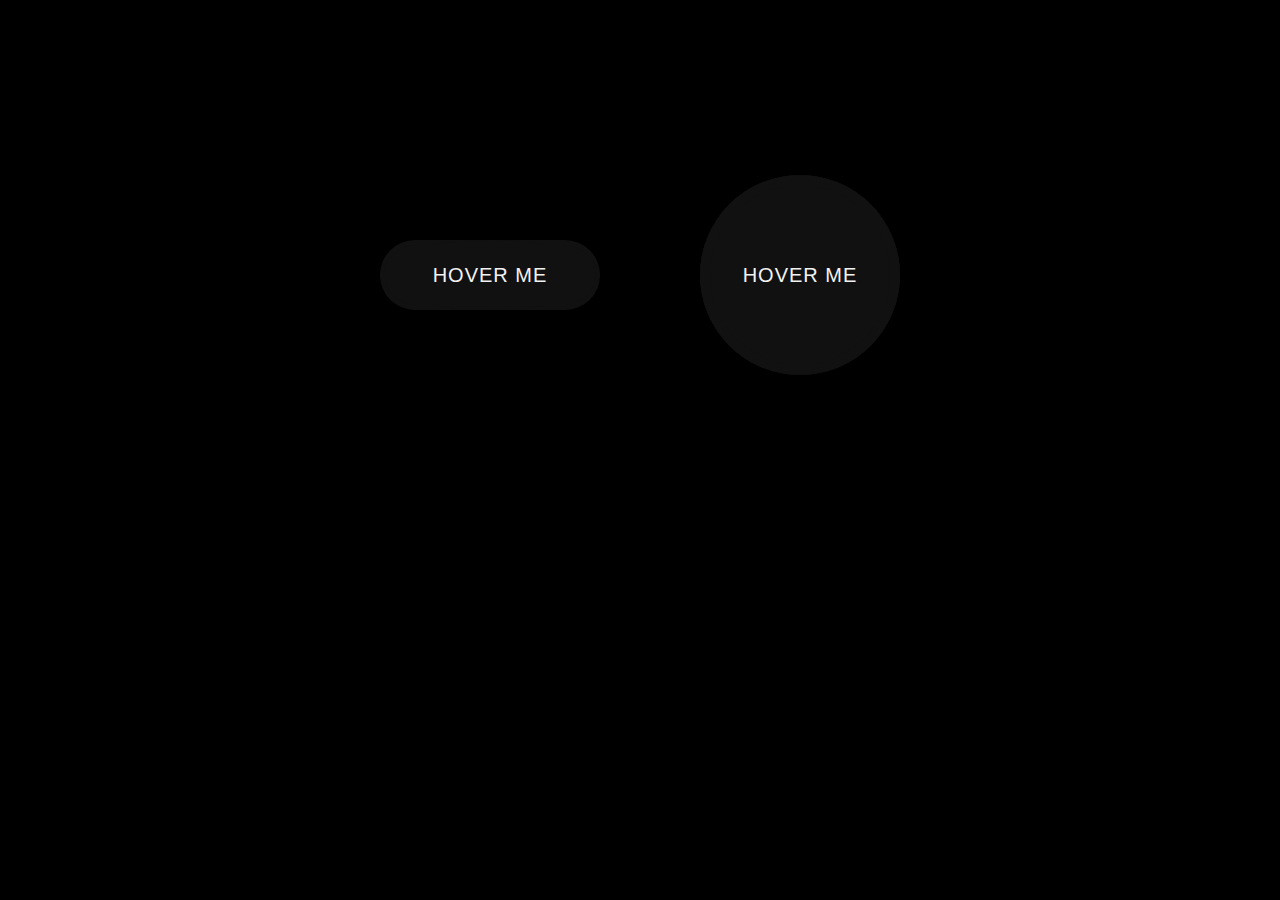
<file: index.html>
<!DOCTYPE html>
<html lang="en">
<head>
    <meta charset="UTF-8">
    <meta http-equiv="X-UA-Compatible" content="IE=edge">
    <meta name="viewport" content="width=device-width, initial-scale=1.0">
    <title> hover effect</title>
    <link rel="stylesheet" href="style.css">
</head>
<body>
   <div class="center">
   <div class="outer button">
       <button>hover me</button>
       <span></span>
       <span></span>

   </div> 
   <div class="outer circle">
    <button>hover me</button>
    <span></span>
    <span></span>

</div>
</div>
<div>

    
</div>


 
 
</body>
</html>
</file>
<file: style.css>
* {
  margin: 0;
  padding: 0;
  box-sizing: border-box;
}
html,
body {
  display: grid;
  height: 100%;
  place-items: center;
  background: #000;
}
.center {
  display: flex;
  text-align: center;
  align-items: center;
  justify-content: center;
}
.outer {
  position: relative;
  background: #111;
  margin: 0 50px;
}
.button {
  height: 70px;
  width: 220px;
  border-radius: 50px;
}
.circle {
  height: 200px;
  width: 200px;
  border-radius: 50%;
}
.outer button,
.outer span {
  position: absolute;
  top: 50%;
  left: 50%;
  transform: translate(-50%, -50%);
}
.outer button {
  background: #111;
  color: #f2f2f2;
  z-index: 9;
  outline: none;
  border: none;
  font-size: 20px;
  letter-spacing: 1px;
  text-transform: uppercase;
  cursor: pointer;
}
.button button {
  height: 60px;
  width: 210px;
  border-radius: 50px;
}
.circle button {
  height: 180px;
  width: 180px;
  border-radius: 50%;
}
.outer span {
  height: 100%;
  width: 100%;
  background: inherit;
}
.button span {
  border-radius: 50%;
}
.circle span {
  border-radius: 50%;
}
.outer:hover span:nth-child(1) {
  filter: blur(7px);
}
.outer:hover span:nth-child(2) {
  filter: blur(14px);
}
.outer:hover {
  background: linear-gradient(#14ffe9, #ffeb3b, #ff00e0);
  animation: rotate 5s linear infinite;
}
@keyframes rotate {
  0% {
    filter: hue-rotate(0deg);
  }
  100% {
    filter: hue-rotate(360deg);
  }
}
@media (max-width: 640px) {
  .center {
    flex-wrap: wrap;
    flex-direction: column;
  }
  .outer {
    margin: 50px 0;
  }
}
</file>
